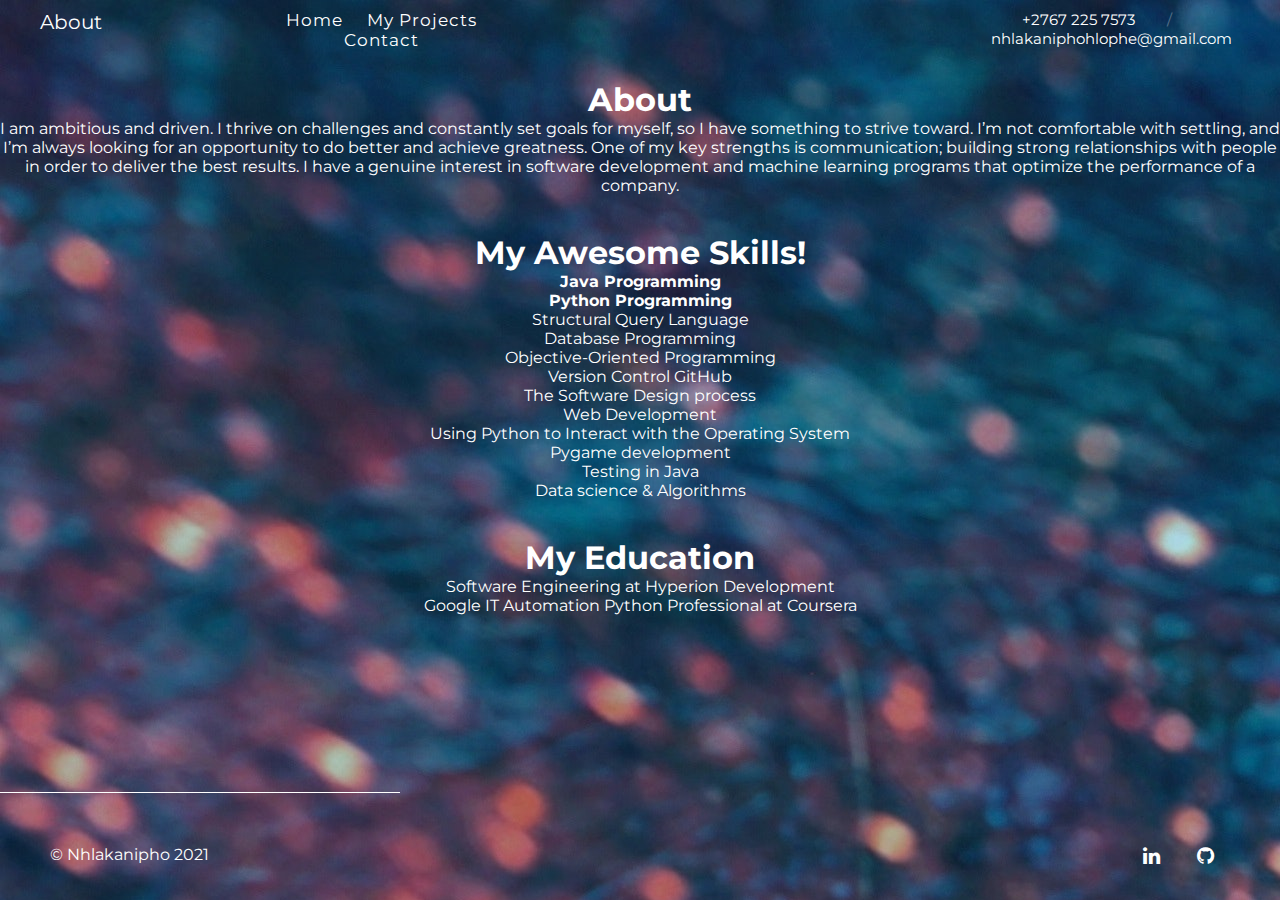
<file: About.html>
<!DOCTYPE html>
<html>

<head>
    <!--Meta responsive code adjust html accordly-->
    <!--Source stylesheet from css file.-->
    <title>Nhlakanipho Hlophe</title>
    <meta charset="UTF-8">
    <meta name="viewport" content="width=device-width, initial-scale=1">
    <link rel="stylesheet" type="text/css" href="style.css">
    <link href="https://stackpath.bootstrapcdn.com/font-awesome/4.7.0/css/font-awesome.min.css" rel="stylesheet">
    <link href="https://fonts.googleapis.com/css2?family=Montserrat:wght@300;400;500;600;700;800;900&display=swap"
        rel="stylesheet">
</head>

<body>
    <!--Declare classes to refer to from css-->

    <div class="header">
        <div class="navbar">
            <div class="logo">
                <a href="#">About</a>
            </div>
            <!--Sets navbar and links the the pages.-->
            <div class="menu">
                <ul>
                    <li><a href="index.html">Home</a></li>
                    <li><a href="My Work.html">My Projects</a></li>
                    <li><a href="Contact.html">Contact</a></li>
                </ul>
            </div>
            <!-- contact details at the corner of the page.-->
            <div class="contact-info">
                <ul>
                    <li><a href="#" class="phone-no">+2767 225 7573</a></li>
                    <li><a href="#" class="sep"> / </a></li>
                    <li><a href="#" class="email"> nhlakaniphohlophe@gmail.com </a></li>
                </ul>
            </div>
        </div>
        <!-- Information about me.-->
        <h1 style="text-align:center;color: #fff;">About</h1>
        <p style="text-align:center;color: #fff;">I am ambitious and driven. I thrive on challenges and constantly set
            goals
            for myself, so I have something to strive toward. I’m not comfortable with
            settling, and I’m always looking for an opportunity to do better and
            achieve greatness. One of my key strengths is communication; building
            strong relationships with people in order to deliver the best results. I have
            a genuine interest in software development and machine learning
            programs that optimize the performance of a company.
        </p>
        <br>
        <br>
        <h1 style="text-align:center;color: #fff;">My Awesome Skills!</h1>
        <ol style="text-align:center;color: #fff;">
            <li><strong>Java Programming</strong></li>
            <li><strong>Python Programming</strong></li>
            <li>Structural Query Language</li>
            <li>Database Programming</li>
            <li><strong></strong>Objective-Oriented Programming</strong></li>
            <li>Version Control GitHub</li>
            <li>The Software Design process</li>
            <li>Web Development</li>
            <li>Using Python to Interact with the Operating System</li>
            <li>Pygame development</li>
            <li>Testing in Java</li>
            <li>Data science & Algorithms</li>
            </0l>
            <br>
            <br>
            <!-- My Education-->
            <h1 style="text-align:center;color: #fff;">My Education</h1>

            <ol style="text-align:center;color: #fff;">
                <li>Software Engineering at Hyperion Development </li>
                <li>Google IT Automation Python Professional at Coursera </li>
            </ol>

            <div class="primary-btn">
                <div class="btn-group">

                </div>
            </div>
    </div>
    </div>
    <div class="social-icons">
        <ul>
            <!--Out going links to social media -->
            <li><a href="https://www.linkedin.com/in/nhlakanipho-hlophe-86aa3a148/"><i class="fa fa-linkedin"></i></a>
            </li>

            <li><a href="https://github.com/Nhlakanipho92"><i class="fa fa-github"></i></a></li>

        </ul>
    </div>
    <div class="copy-right">
        <p>&copy; Nhlakanipho 2021</p>
    </div>
    </div>

</body>

</html>
</file>
<file: style.css>
*{
    margin: 0;
    padding: 0;
    box-sizing: border-box;
    font-family: 'Montserrat', sans-serif;
}

a{
    text-decoration: none;
}

a:hover{
    text-decoration: none;
}

ul{
    list-style: none;
}

.header{
    position: relative;
    width: 100%;
    height: 100vh;
    background-image: url(background.jpg);
    background-repeat: auto;
    background-size: auto;
}

.header .navbar{
    width: 100%;
    height: 80px;
    display: flex;
    text-align: center;
    padding-top: 10px;
}


.logo a{
    text-decoration: none;
    color: #fff;
    display: block;
    font-size: 20px;
    margin-left: 40px;
}

.menu ul {
    margin-left: 180px;
}

.menu ul li{
    display: inline-block;
    margin-right: 20px;
    cursor: pointer;
    align-items: center;
    
}

.menu ul li a{
    text-decoration: none;
    display: inline-block;
    color:#fff;
    font-size: 17px;
    font-weight: 400;
    letter-spacing: 1px;
}
.menu ul li a:hover{
    color:#c32865;
}

.header .contact-info{
    color: #fff;
    margin-left: 400px;
}

.header .contact-info ul{
    margin-left: 41px;
}

.header .contact-info ul li{
    display: inline-block;
}

.header .contact-info ul li a{
    color: #fff;
    font-size: 15px;
    transition: all 0.3s;
}

.header .contact-info ul li a:hover{
    color:#bd2361;
}

.header .contact-info ul li a.sep{
    margin: 0 28px;
    opacity: 0.3;
}


.banner{
    position: absolute;
    top: 35%;
    left: 0;
    color: #fff;
}

.app-text{
    padding-left: 440px
}

.app-text h3{
    margin-top: 100px;
    font-size: 25px;
    color: #fff;
    font-weight: 900;
    letter-spacing: 2px;
    text-transform: uppercase;
}

.app-text h1{
    font-size: 80px;
    position: relative;
    color: #fff;
    margin-top: 30px;
    font-weight: 700;
    line-height: 1.3;
}

.app-text h1 span{
    color: #c32865;
}

.app-text p{
    font-size: 19px;
    margin: 30px 30px 30px 0;
    letter-spacing: 1px;
    color: #fff;
    padding-right: 250px;
    line-height: 1.5;
    letter-spacing: 3px;
}

.btn-group{
    display: flex;
    width: 100%;
    position: relative;
    margin-top: 20px;
}

.primary-btn:before{
    content: '';
    position: absolute;
    width: 400px;
    height: 1px;
    border-top: 1px solid #fff;
    top: 88%;
    left: 0;
}

.btn-group span{
    font-size: 20px;
    margin-left: 24px;
    color: #fff;
    cursor: pointer;
}

.social-icons{
    position: absolute;
    right: 50px;
    bottom: 2%; 
}

 
.social-icons ul li{
    width: 50px;
    height: 50px;
    display: inline-block;
}

.social-icons ul li a{
    display: block;
    color: #fff;
    text-align: center;
    padding: 12px 17px;
    font-size: 20px;
    font-weight: 700;
    border-radius: 10px;
    cursor: pointer;
    transition: all 0.5s;
}

.social-icons ul li a:hover{
    background: #c32865;
    color: #fff;
}

.copy-right{
    position: absolute;
    left: 50px;
    bottom: 4%;   
}

.copy-right p{
    color: #fff;
}
</file>
